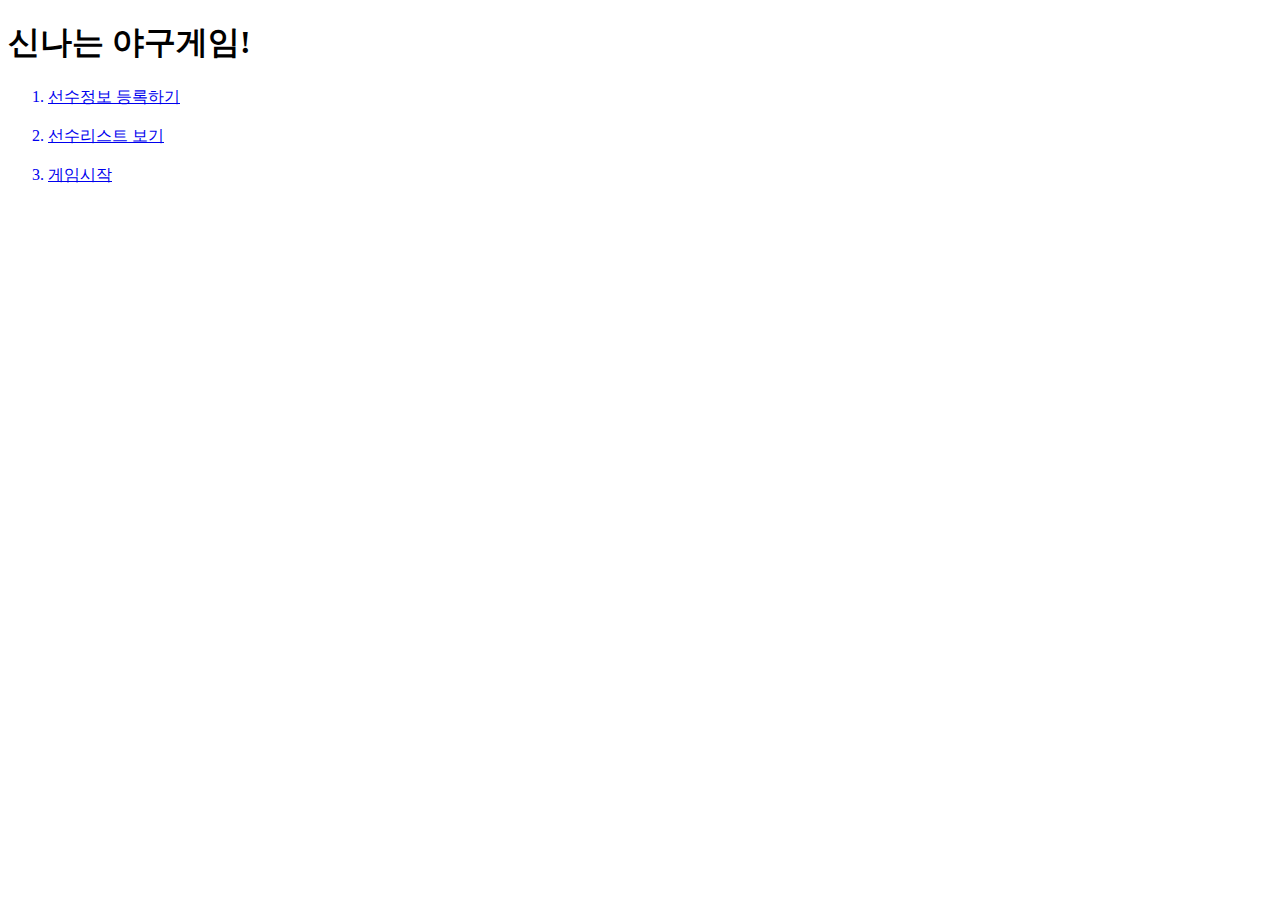
<file: index.html>
<!DOCTYPE html>
<html lang="en">
<head>
    <meta charset="UTF-8">
    <meta name="viewport" content="width=device-width, initial-scale=1.0">
    <meta http-equiv="X-UA-Compatible" content="ie=edge">
    <link rel="stylesheet" href="style.css">
    <title>Baseball game</title>
</head>
<body>
    <h1>신나는 야구게임!</h1>
    <ol>
        <a href="writeList1.html"><li>선수정보 등록하기</li></a>
        <br>
        <a href="printList.html"><li>선수리스트 보기</li></a>
        <br>
        <a href="game.html"><li>게임시작</li></a>
    </ol>
</body>
</html>
</file>
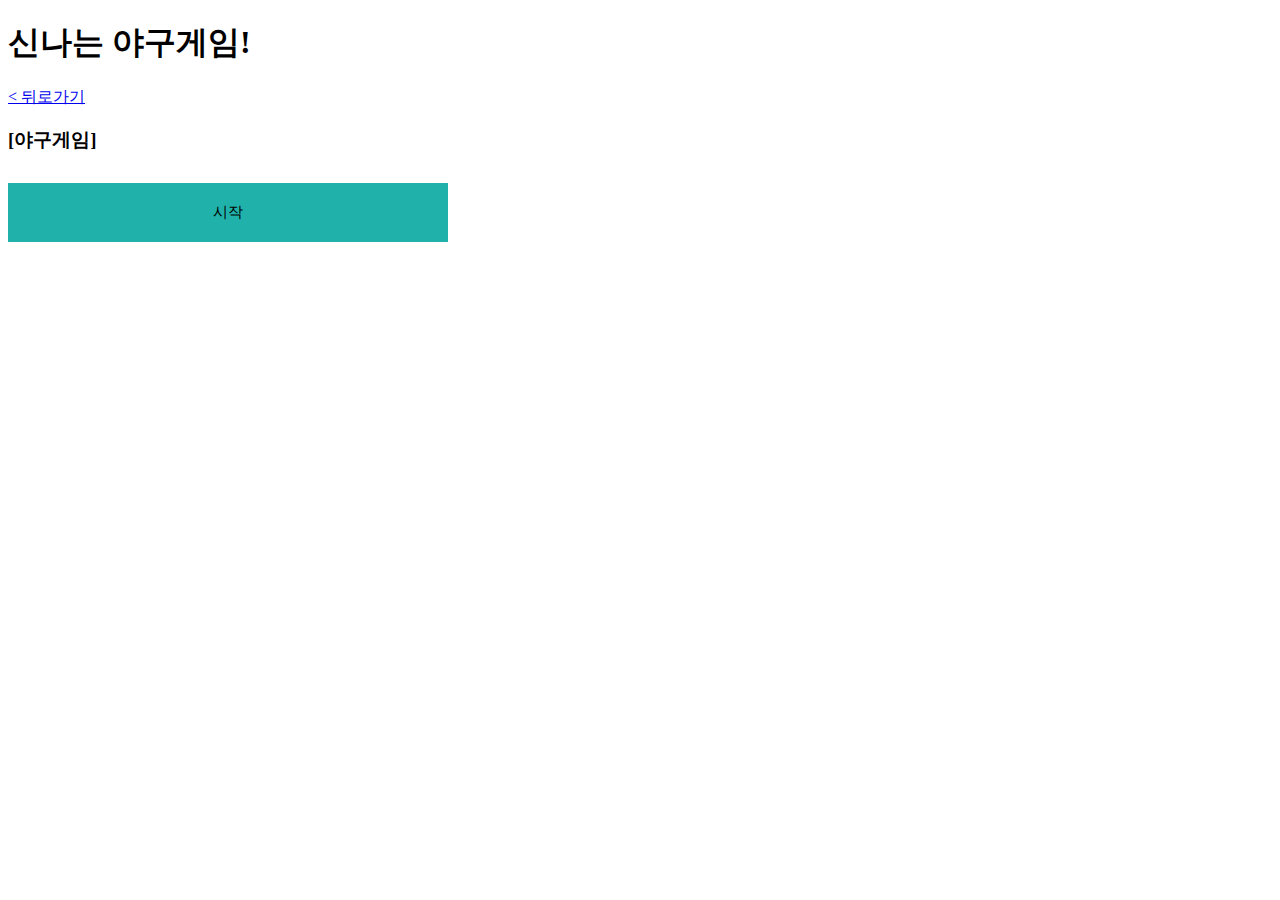
<file: game.html>
<!DOCTYPE html>
<html lang="en">
<head>
    <meta charset="UTF-8">
    <meta name="viewport" content="width=device-width, initial-scale=1.0">
    <meta http-equiv="X-UA-Compatible" content="ie=edge">
    <link rel="stylesheet" href="style.css">
    <title>Baseball game</title>
</head>
<body>
    <h1>신나는 야구게임!</h1>
    <a href="index.html">< 뒤로가기</a>
    <h3>[야구게임]</h3>
    <div class="btn_start">시작</div>
    <p id="first"></p>
    <div id="list"></div>
    <div id="recordO"></div>
    <p id="end"></p>
    <script src="game.js"></script>
</body>
</html>
</file>
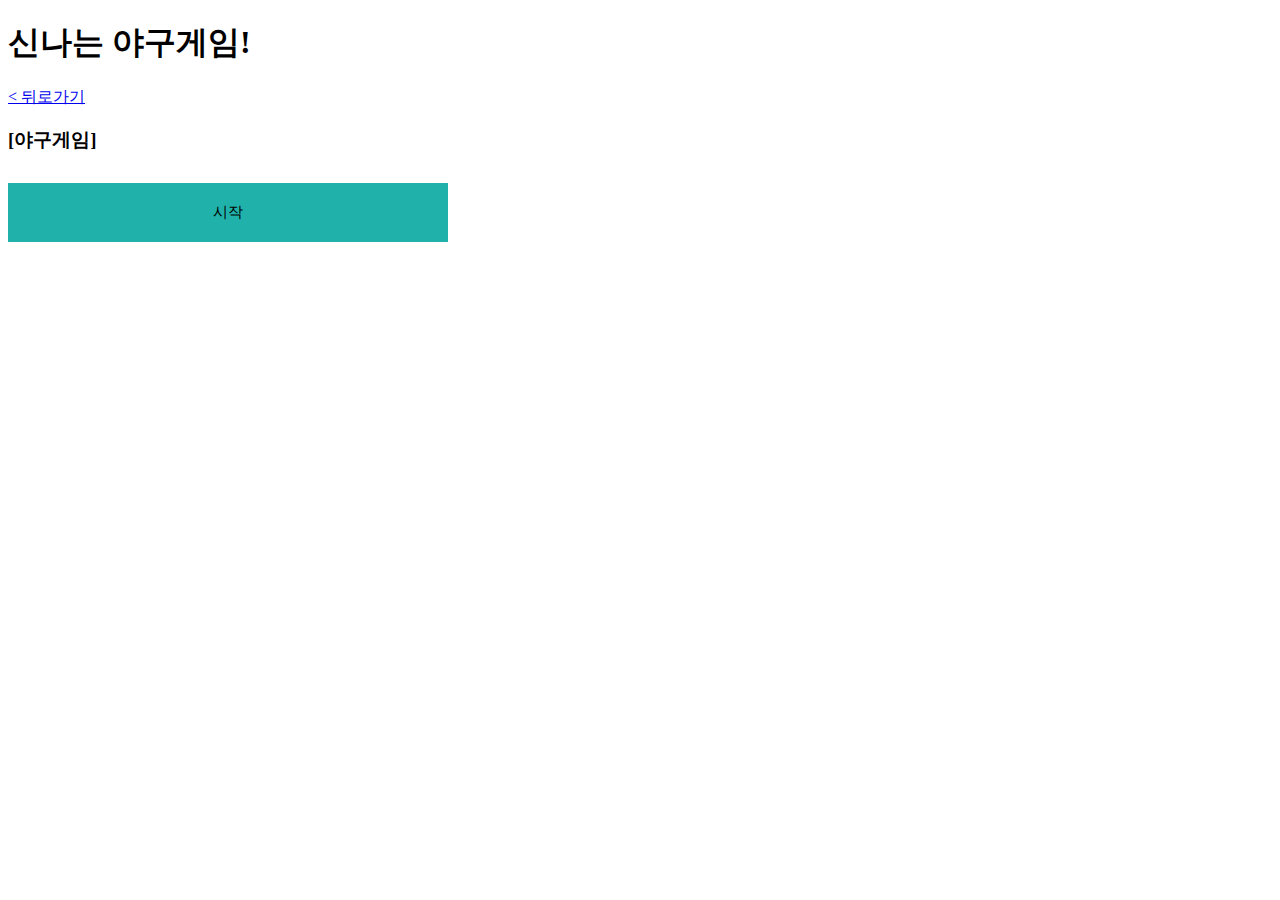
<file: game_real.html>
<!DOCTYPE html>
<html lang="en">
<head>
    <meta charset="UTF-8">
    <meta name="viewport" content="width=device-width, initial-scale=1.0">
    <meta http-equiv="X-UA-Compatible" content="ie=edge">
    <link rel="stylesheet" href="style.css">
    <title>Baseball game</title>
</head>
<body>
    <h1>신나는 야구게임!</h1>
    <a href="index.html">< 뒤로가기</a>
    <h3>[야구게임]</h3>
    <div class="btn_start">시작</div>
    <div id="game">
        <p id="inning"></p>
        <div id="list"></div>
        <div id="recordO"></div>
        <p id="end"></p>
    </div>
    <div id="field"></div>
    <script src="game_real.js"></script>
</body>
</html>
</file>
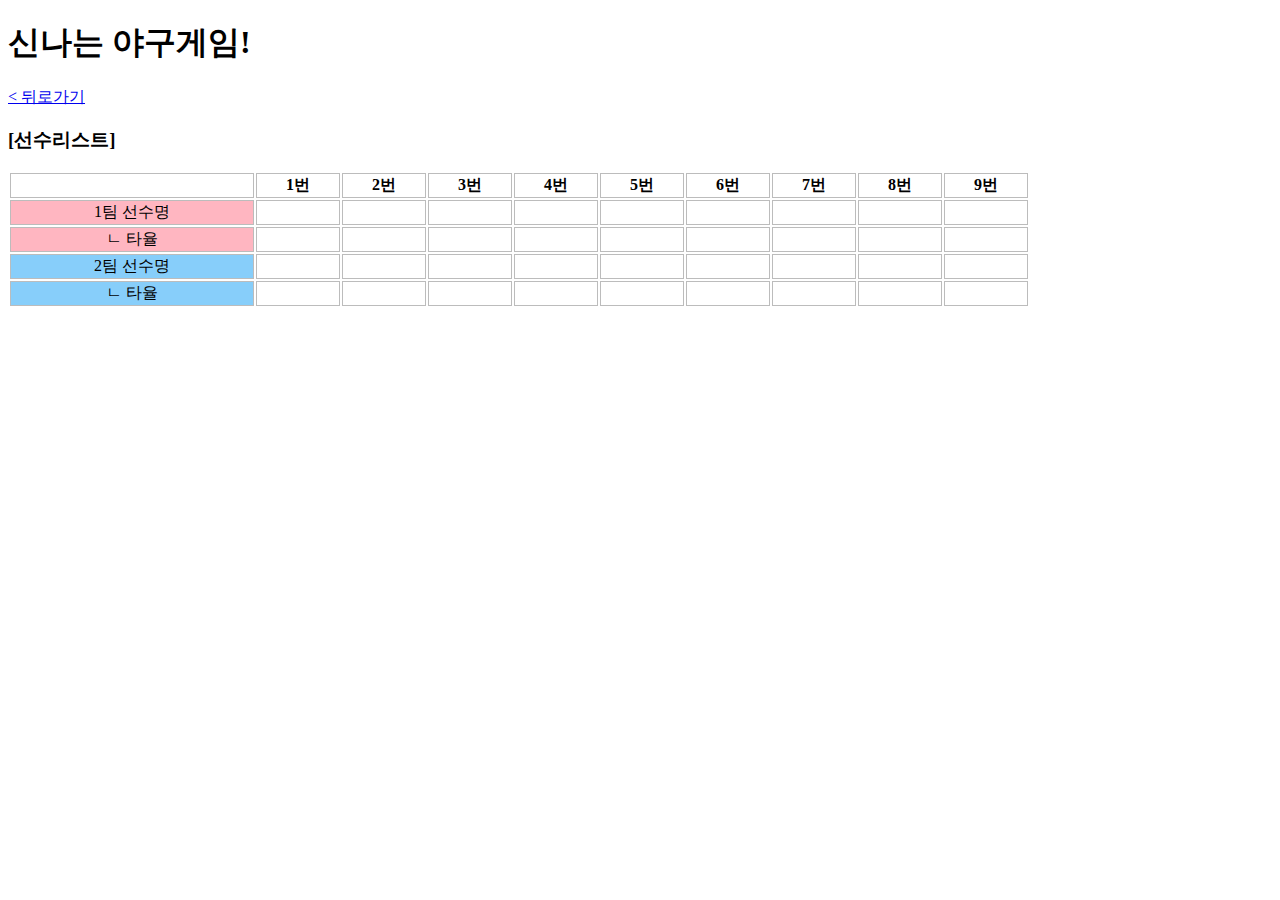
<file: printList.html>
<!DOCTYPE html>
<html lang="en">
<head>
    <meta charset="UTF-8">
    <meta name="viewport" content="width=device-width, initial-scale=1.0">
    <meta http-equiv="X-UA-Compatible" content="ie=edge">
    <link rel="stylesheet" href="style.css">
    <title>Baseball game</title>
    <style>
        
    </style> 
</head>
<body>
    <h1>신나는 야구게임!</h1>
    <a href="index.html">< 뒤로가기</a>
    <h3>[선수리스트]</h3>
    <!-- // table) tr 행 > th 열 > td 셀 -->
    <table id="table1">
        <tr>
            <th></th>
            <th>1번</th>
            <th>2번</th>
            <th>3번</th>
            <th>4번</th>
            <th>5번</th>
            <th>6번</th>
            <th>7번</th>
            <th>8번</th>
            <th>9번</th>
        </tr>
        <tr>
            <td id=teamName1>1팀 선수명</td>
            <td></td>
            <td></td>
            <td></td>
            <td></td>
            <td></td>
            <td></td>
            <td></td>
            <td></td>
            <td></td>
        </tr>
        <tr>
            <td id=teamName1>ㄴ 타율</td>
            <td></td>
            <td></td>
            <td></td>
            <td></td>
            <td></td>
            <td></td>
            <td></td>
            <td></td>
            <td></td>
        </tr>
        <tr>
            <td id=teamName2>2팀 선수명</td>
            <td></td>
            <td></td>
            <td></td>
            <td></td>
            <td></td>
            <td></td>
            <td></td>
            <td></td>
            <td></td>
        </tr>
        <tr>
            <td id=teamName2>ㄴ 타율</td>
            <td></td>
            <td></td>
            <td></td>
            <td></td>
            <td></td>
            <td></td>
            <td></td>
            <td></td>
            <td></td>
        </tr>
    </table>
    <script src="printList.js"></script>
</body>
</html>
</file>
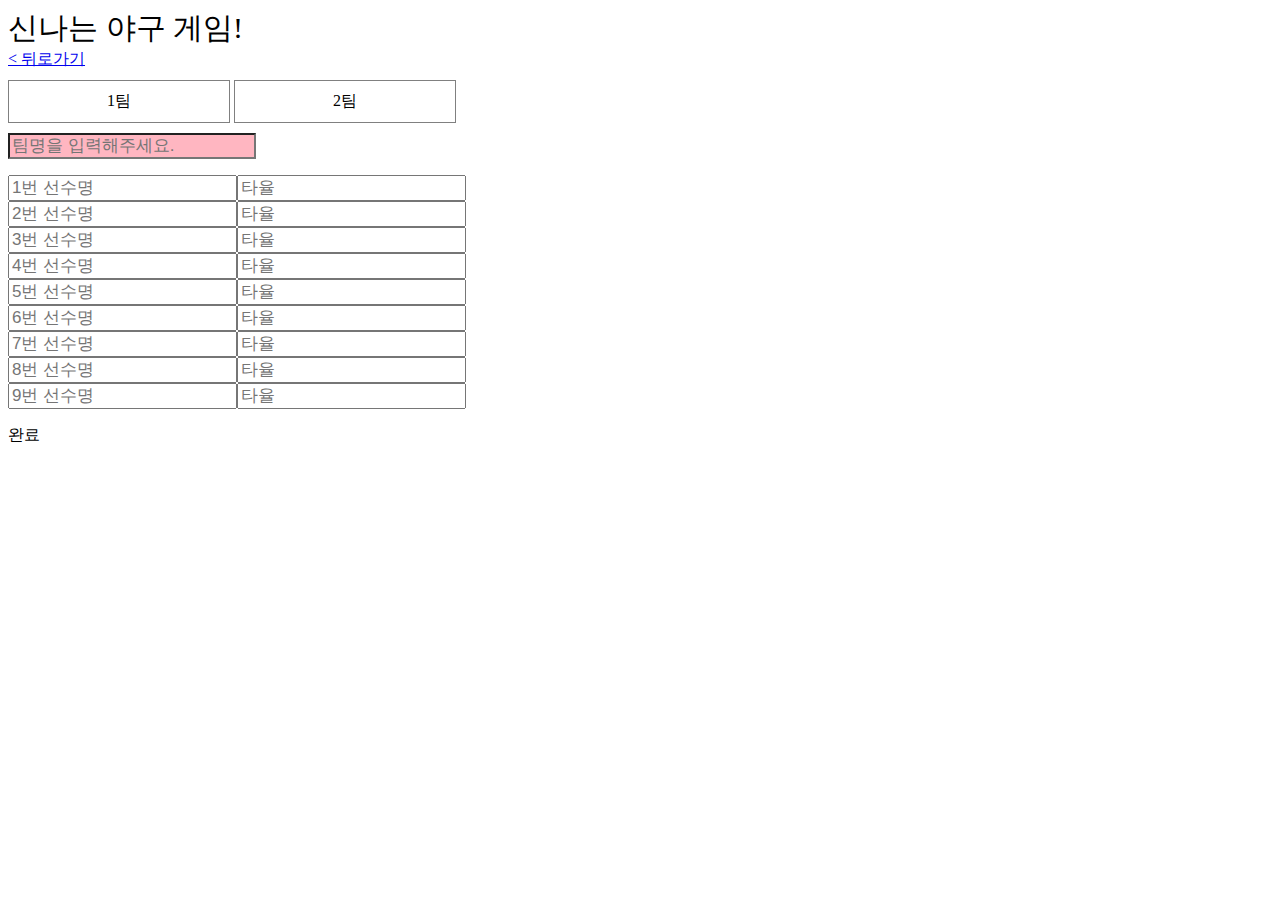
<file: writeList.html>
<!DOCTYPE html>
<html lang="en">
<head>
    <meta charset="UTF-8">
    <meta name="viewport" content="width=device-width, initial-scale=1.0">
    <meta http-equiv="X-UA-Compatible" content="ie=edge">
    <link rel="stylesheet" href="style.css">
    <title>Baseball game</title>
</head>
<body>
    <div class="title">신나는 야구 게임!</div>
    <a href="index.html">< 뒤로가기</a>
    <div>
        <div class="btn_team" id="team1">1팀</div>
        <div class="btn_team" id="team2">2팀</div>
    </div>
    <div>
        <input type="text" id="teamName1" placeholder="팀명을 입력해주세요.">
        <p></p>
        <div id="list"></div>
        <p></p>
        <div class="storage">완료</div>
    </div>
    <script src="writeList.js"></script>
</body>
</html>
</file>
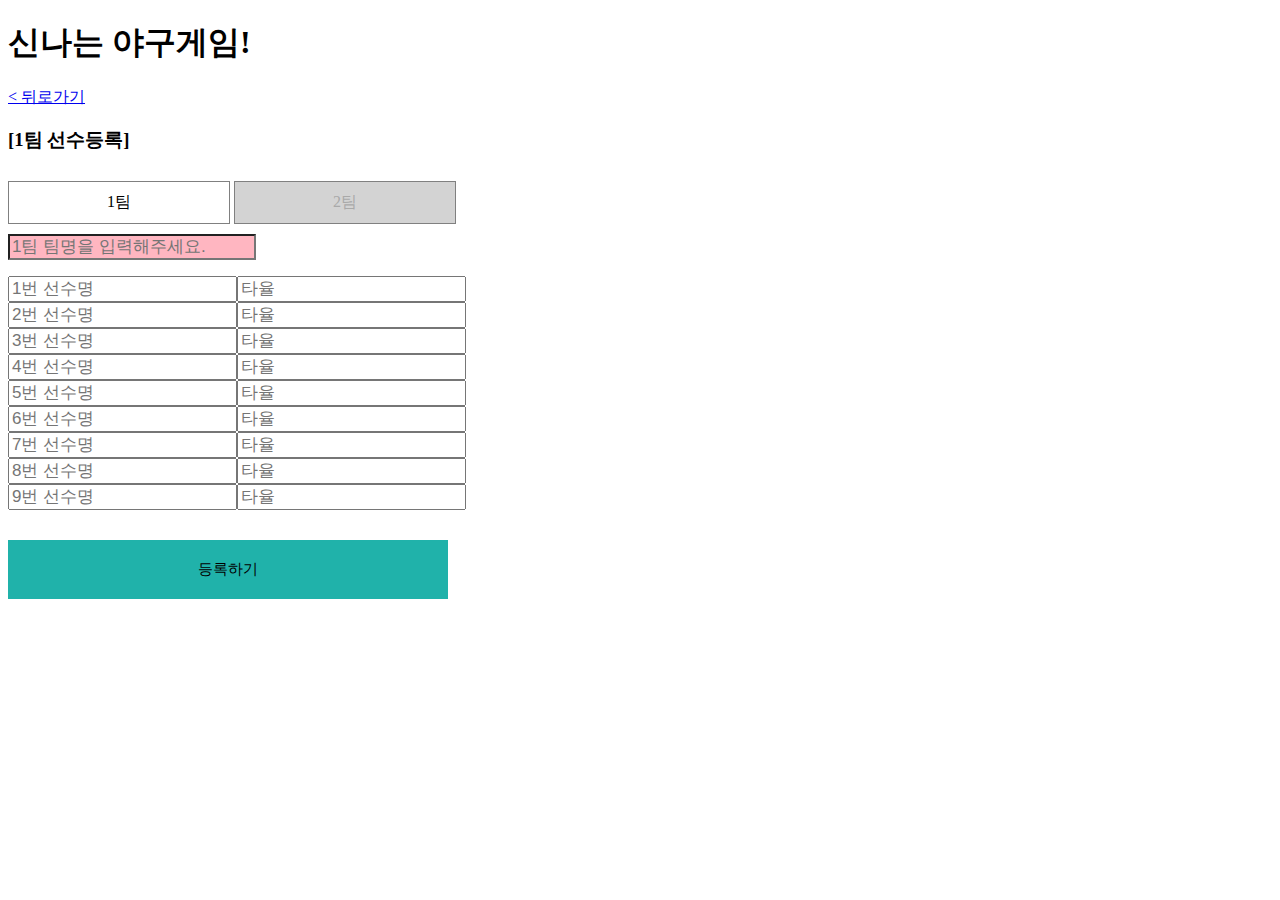
<file: writeList1.html>
<!DOCTYPE html>
<html lang="en">
<head>
    <meta charset="UTF-8">
    <meta name="viewport" content="width=device-width, initial-scale=1.0">
    <meta http-equiv="X-UA-Compatible" content="ie=edge">
    <link rel="stylesheet" href="style.css">
    <title>Baseball game</title>
</head>
<body>
    <h1>신나는 야구게임!</h1>
    <a href="index.html">< 뒤로가기</a>
    <h3>[1팀 선수등록]</h3>
    <div>
        <div class="btn_team" id="team1">1팀</div>
        <a href="writeList2.html"><div class="btn_team" id="team2" style="background-color: lightgray; color:darkgray">2팀</div></a>
    </div>
    <div>
        <input type="text" id="teamName1" placeholder="1팀 팀명을 입력해주세요.">
        <p></p>
        <div id="list"></div>
        <p></p>
        <div class="save">등록하기</div>
    </div>
    <script src="writeList1.js"></script>
</body>
</html>
</file>
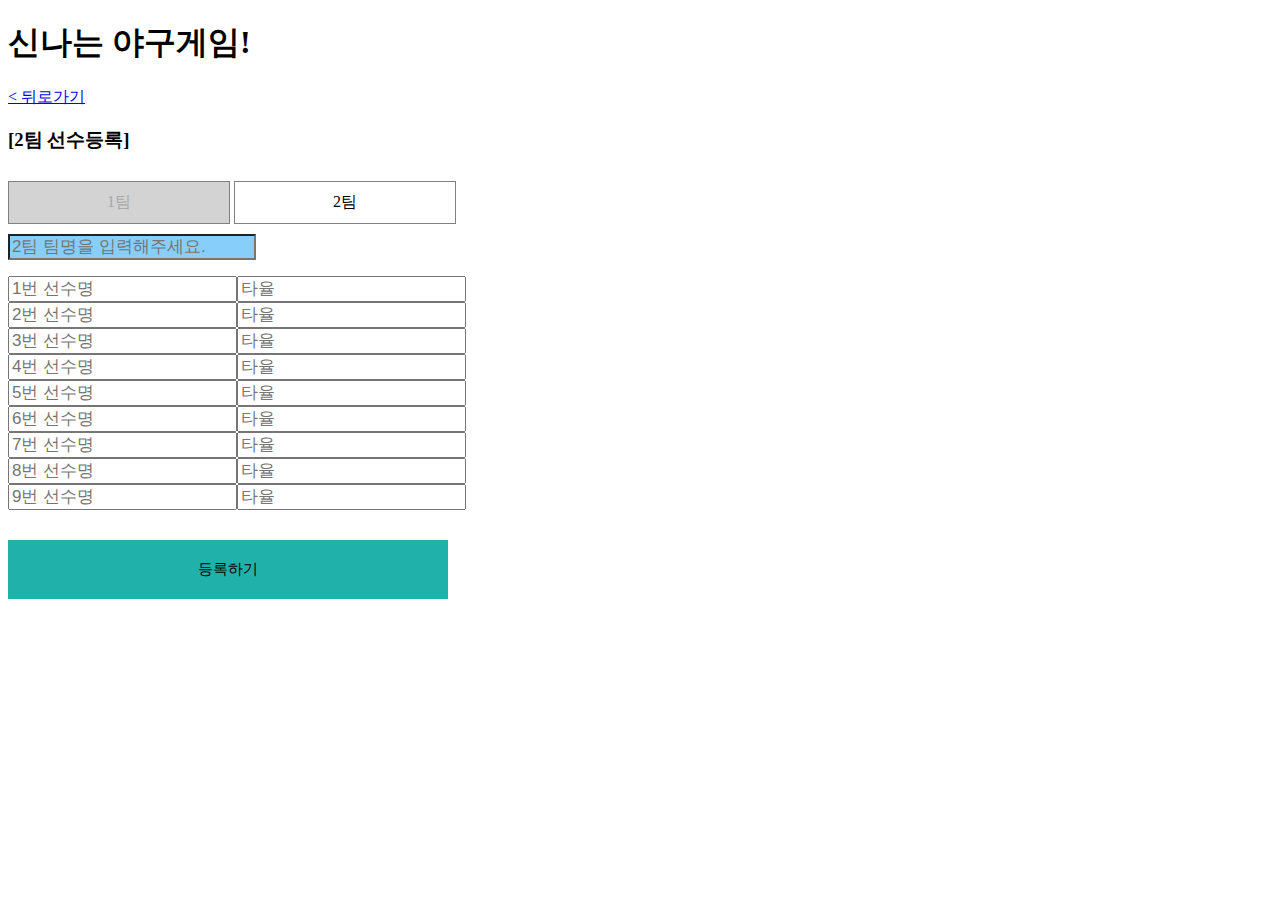
<file: writeList2.html>
<!DOCTYPE html>
<html lang="en">
<head>
    <meta charset="UTF-8">
    <meta name="viewport" content="width=device-width, initial-scale=1.0">
    <meta http-equiv="X-UA-Compatible" content="ie=edge">
    <link rel="stylesheet" href="style.css">
    <title>Baseball game</title>
</head>
<body>
    <h1>신나는 야구게임!</h1>
    <a href="index.html">< 뒤로가기</a>
    <h3>[2팀 선수등록]</h3>
    <div>
        <a href="writeList1.html"><div class="btn_team" id="team1" style="background-color: lightgray; color:darkgray">1팀</div></a>
        <div class="btn_team" id="team2">2팀</div>
    </div>
    <div>
        <input type="text" id="teamName2" placeholder="2팀 팀명을 입력해주세요.">
        <p></p>
        <div id="list"></div>
        <p></p>
        <div class="save">등록하기</div>
    </div>
    <script src="writeList2.js"></script>
</body>
</html>
</file>
<file: style.css>
table {
    text-align: center;
}
th, td {
    border: 0.5px solid #bcbcbc;
    width: 80px;
}
#teamName1, #teamName2 {
    width: 240px;
}

#teamName1 {
    background-color: lightpink;
}

#teamName2 {
    background-color: lightskyblue;
}

.title {
    font-size: 30px;
}

input {
    font-size: 17px;
}

.btn_start, .save {
    padding: 20px;
    margin: 30px 0px;
    width: 400px;
    background-color: lightseagreen;
    text-align: center;
    font-size: 15px;
    cursor: pointer;
}

.btn_team {
    display: inline-block;
    margin: 10px 0px;
    padding: 10px;
    width: 200px;
    border: 1px solid gray;
    text-align: center;
}
</file>
